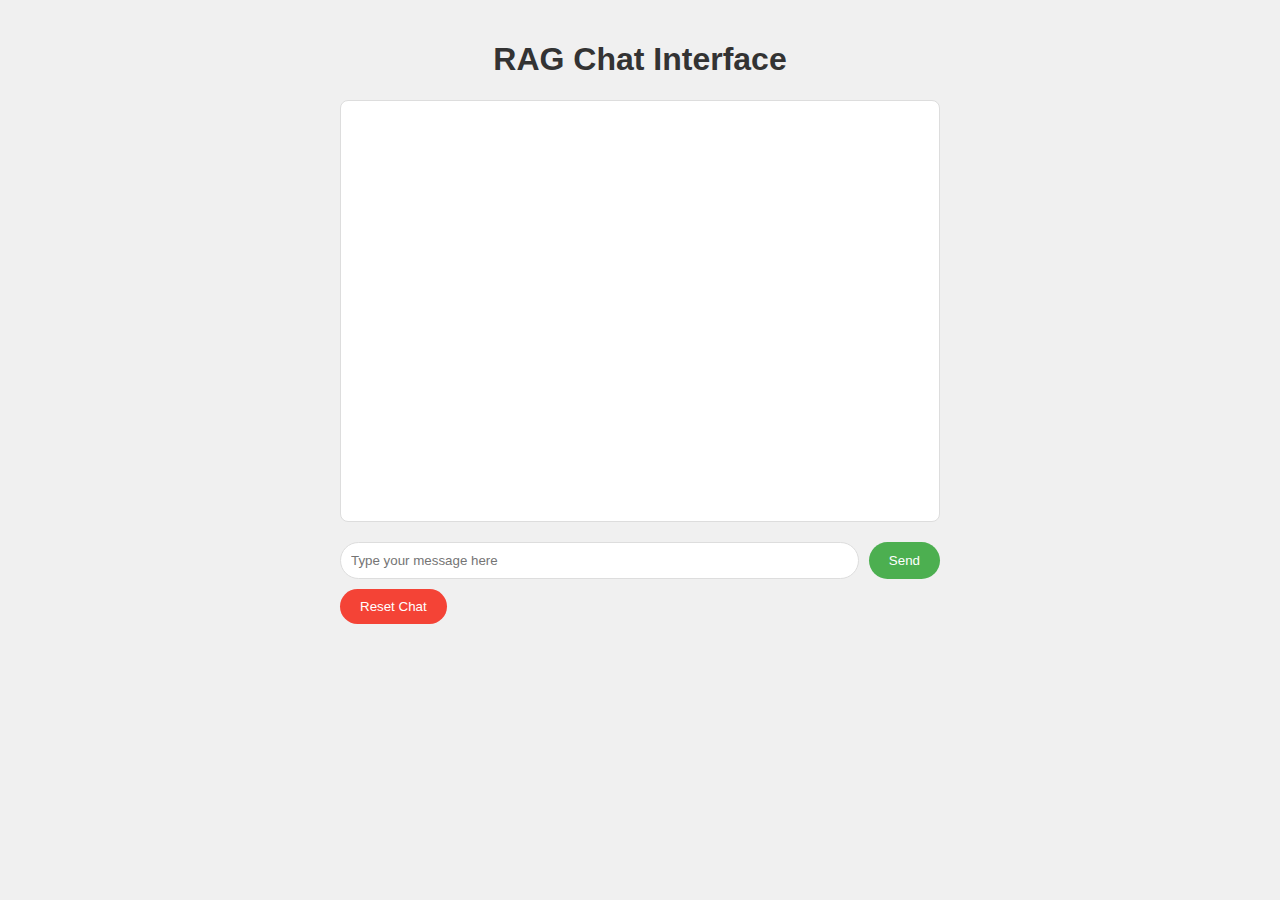
<file: rag/templates/index.html>
<!DOCTYPE html>
<html lang="en">
<head>
    <meta charset="UTF-8">
    <meta name="viewport" content="width=device-width, initial-scale=1.0">
    <title>RAG Chat Interface</title>
    <style>
        body {
            font-family: Arial, sans-serif;
            max-width: 600px;
            margin: 0 auto;
            padding: 20px;
            background-color: #f0f0f0;
        }
        h1 {
            color: #333;
            text-align: center;
        }
        #chat-container {
            height: 400px;
            overflow-y: auto;
            border: 1px solid #ddd;
            padding: 10px;
            background-color: white;
            border-radius: 8px;
            margin-bottom: 20px;
        }
        .message {
            margin-bottom: 10px;
            padding: 8px 12px;
            border-radius: 18px;
            max-width: 70%;
        }
        .user-message {
            background-color: #DCF8C6;
            align-self: flex-end;
            margin-left: auto;
        }
        .bot-message {
            background-color: #E5E5EA;
            align-self: flex-start;
        }
        form {
            display: flex;
            gap: 10px;
        }
        input[type="text"] {
            flex-grow: 1;
            padding: 10px;
            border: 1px solid #ddd;
            border-radius: 20px;
        }
        button {
            padding: 10px 20px;
            background-color: #4CAF50;
            color: white;
            border: none;
            border-radius: 20px;
            cursor: pointer;
            transition: background-color 0.3s;
        }
        button:hover {
            background-color: #45a049;
        }
        #reset-button {
            background-color: #f44336;
            margin-top: 10px;
        }
        #reset-button:hover {
            background-color: #d32f2f;
        }
        .loading {
            display: none;
            text-align: center;
            margin-top: 10px;
        }
        .loading::after {
            content: "Thinking";
            animation: loading 1.5s infinite;
        }
        @keyframes loading {
            0% { content: "Thinking"; }
            33% { content: "Thinking."; }
            66% { content: "Thinking.."; }
            100% { content: "Thinking..."; }
        }
    </style>
</head>
<body>
    <h1>RAG Chat Interface</h1>
    <div id="chat-container"></div>
    <form id="query-form">
        <input type="text" name="query" placeholder="Type your message here" required>
        <button type="submit">Send</button>
    </form>
    <button id="reset-button">Reset Chat</button>
    <div class="loading"></div>

    <script>
        const chatContainer = document.getElementById('chat-container');
        const queryForm = document.getElementById('query-form');
        const loadingIndicator = document.querySelector('.loading');
        const resetButton = document.getElementById('reset-button');

        queryForm.addEventListener('submit', function(event) {
            event.preventDefault();
            const formData = new FormData(queryForm);
            const query = formData.get('query');

            // Add user message to chat
            addMessageToChat(query, 'user-message');

            // Show loading indicator
            loadingIndicator.style.display = 'block';

            // Send POST request
            fetch('/query', {
                method: 'POST',
                body: formData
            })
            .then(response => response.text())
            .then(data => {
                // Add bot message to chat
                addMessageToChat(data, 'bot-message');
            })
            .catch(error => {
                console.error('Error:', error);
                addMessageToChat('An error occurred. Please try again.', 'bot-message');
            })
            .finally(() => {
                // Hide loading indicator
                loadingIndicator.style.display = 'none';
                // Clear input field
                queryForm.reset();
            });
        });

        function addMessageToChat(message, className) {
            const messageElement = document.createElement('div');
            messageElement.className = `message ${className}`;
            messageElement.textContent = message;
            chatContainer.appendChild(messageElement);
            chatContainer.scrollTop = chatContainer.scrollHeight;
        }

        resetButton.addEventListener('click', function() {
            chatContainer.innerHTML = '';
        });
    </script>
</body>
</html>
</file>
